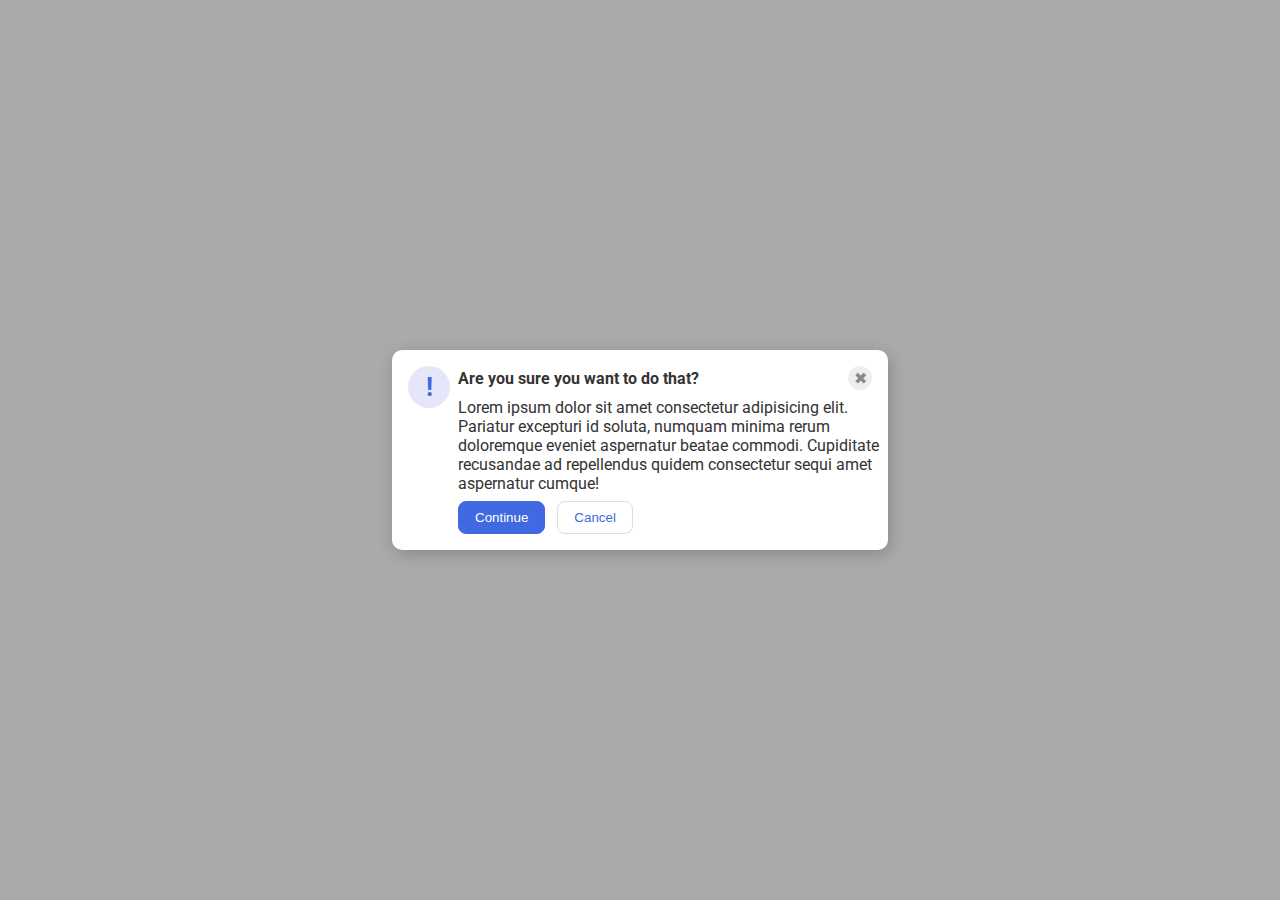
<file: flex/05-flex-modal/index.html>
<!DOCTYPE html>
<html lang="en">
  <head>
    <meta charset="UTF-8">
    <meta http-equiv="X-UA-Compatible" content="IE=edge">
    <meta name="viewport" content="width=device-width, initial-scale=1.0">
    <link rel="stylesheet" href="style.css">
    <title>Modal</title>
  </head>
  <body>
    <div class="modal">
      <div class="icon">!</div>
      <div class="container">
        <div class="top">
          <div class="header">Are you sure you want to do that?</div>
          <button class="close-button">✖</button>
        </div>
        <div class="text">Lorem ipsum dolor sit amet consectetur adipisicing elit. Pariatur excepturi id soluta, numquam minima rerum doloremque eveniet aspernatur beatae commodi. Cupiditate recusandae ad repellendus quidem consectetur sequi amet aspernatur cumque!</div>
        <button class="continue">Continue</button>
        <button class="cancel">Cancel</button>
      </div>
    </div>
  </body>
</html>
</file>
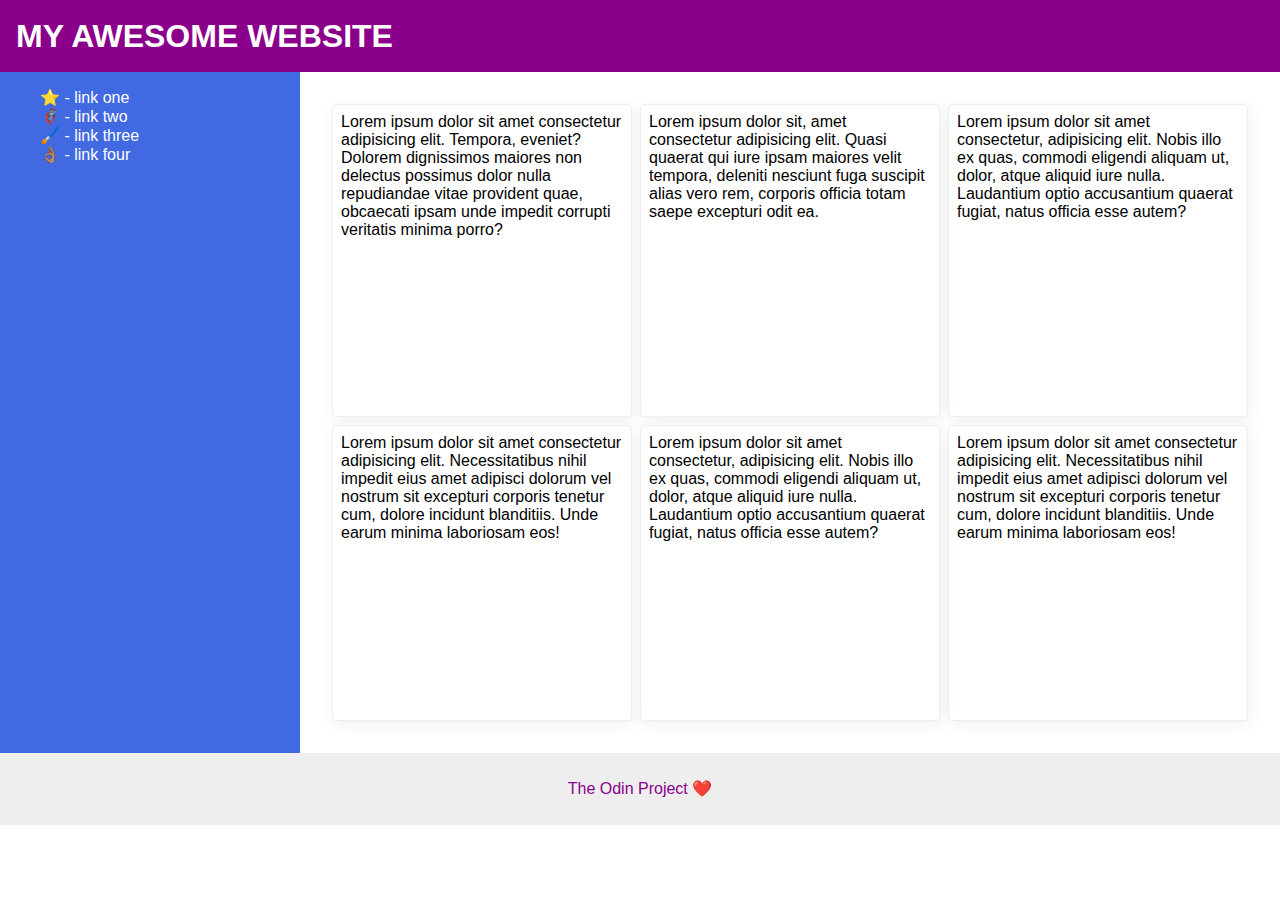
<file: flex/07-flex-layout-2/index.html>
<!DOCTYPE html>
<html lang="en">
  <head>
    <meta charset="UTF-8">
    <meta http-equiv="X-UA-Compatible" content="IE=edge">
    <meta name="viewport" content="width=device-width, initial-scale=1.0">
    <title>The Holy Grail</title>
    <link rel="stylesheet" href="style.css">
  </head>
  <body>
    <div class="header">
      MY AWESOME WEBSITE
    </div>
    <div class="container">
      <div class="sidebar">
        <ul>
          <li><a href="#">⭐ - link one</a></li>
          <li><a href="#">🦸🏽‍♂️ - link two</a></li>
          <li><a href="#">🖌️ - link three</a></li>
          <li><a href="#">👌🏽 - link four</a></li>
        </ul>
      </div>
      <div class="cards">
        <div class="card">Lorem ipsum dolor sit amet consectetur adipisicing elit. Tempora, eveniet? Dolorem dignissimos maiores non delectus possimus dolor nulla repudiandae vitae provident quae, obcaecati ipsam unde impedit corrupti veritatis minima porro?</div>
        <div class="card">Lorem ipsum dolor sit, amet consectetur adipisicing elit. Quasi quaerat qui iure ipsam maiores velit tempora, deleniti nesciunt fuga suscipit alias vero rem, corporis officia totam saepe excepturi odit ea.</div>
        <div class="card">Lorem ipsum dolor sit amet consectetur, adipisicing elit. Nobis illo ex quas, commodi eligendi aliquam ut, dolor, atque aliquid iure nulla. Laudantium optio accusantium quaerat fugiat, natus officia esse autem?</div>
        <div class="card">Lorem ipsum dolor sit amet consectetur adipisicing elit. Necessitatibus nihil impedit eius amet adipisci dolorum vel nostrum sit excepturi corporis tenetur cum, dolore incidunt blanditiis. Unde earum minima laboriosam eos!</div>
        <div class="card">Lorem ipsum dolor sit amet consectetur, adipisicing elit. Nobis illo ex quas, commodi eligendi aliquam ut, dolor, atque aliquid iure nulla. Laudantium optio accusantium quaerat fugiat, natus officia esse autem?</div>
        <div class="card">Lorem ipsum dolor sit amet consectetur adipisicing elit. Necessitatibus nihil impedit eius amet adipisci dolorum vel nostrum sit excepturi corporis tenetur cum, dolore incidunt blanditiis. Unde earum minima laboriosam eos!</div>
      </div>
    </div>
    <div class="footer">
      The Odin Project ❤️
    </div>
  </body>
</html>
</file>
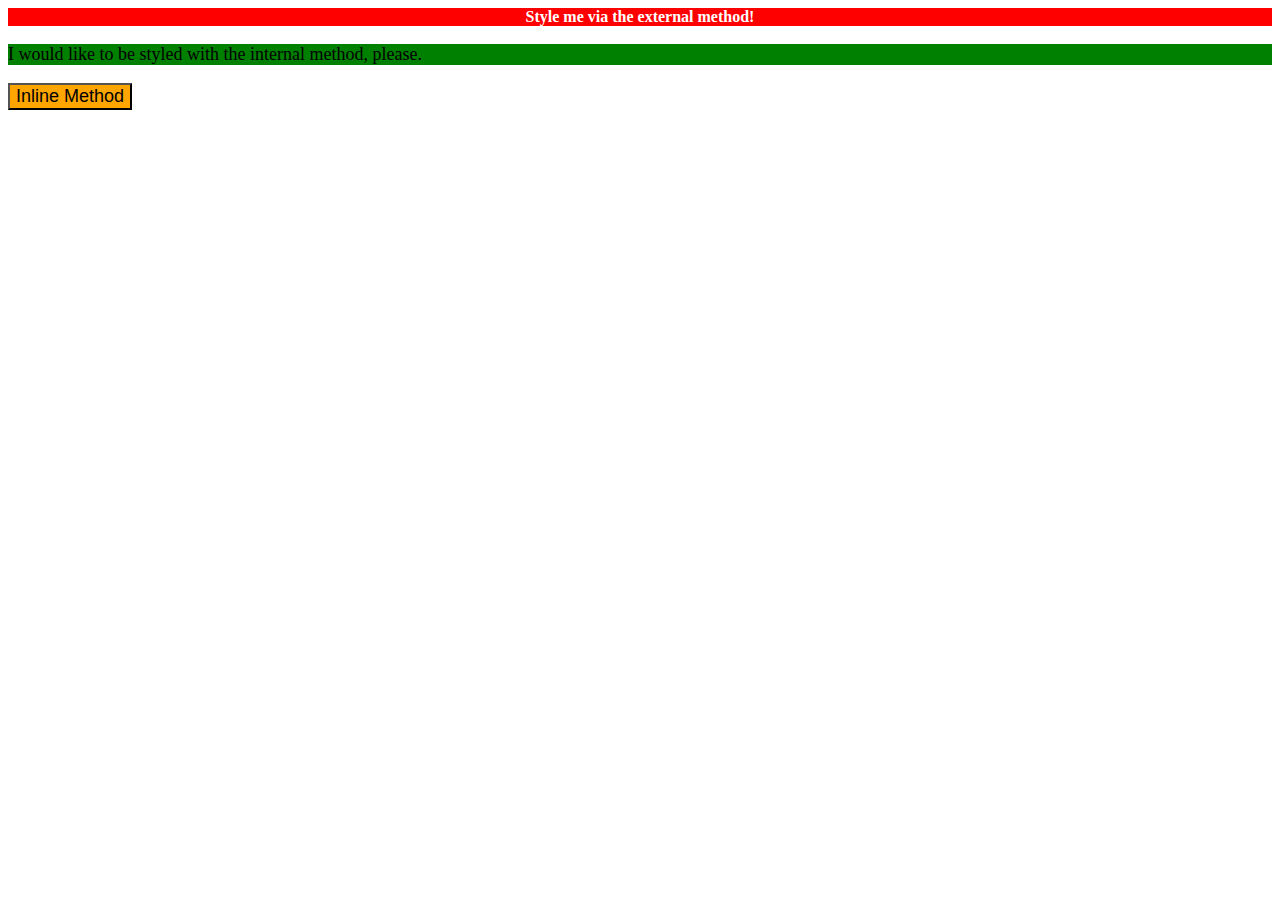
<file: foundations/01-css-methods/index.html>
<!DOCTYPE html>
<html lang="en">
  <head>
    <meta charset="UTF-8">
    <meta http-equiv="X-UA-Compatible" content="IE=edge">
    <meta name="viewport" content="width=device-width, initial-scale=1.0">
    <title>Methods for Adding CSS</title>
    <link rel="stylesheet" href="style.css">
  </head>
  <body>
    <style>
      p {
        background-color: green;
        color: whie;
        font-size: 18px;
        }
    </style>
    <div>Style me via the external method!</div>
    <p>I would like to be styled with the internal method, please.</p>
    <button style="background-color: orange; font-size: 18px;">Inline Method</button>
  </body>
</html>
</file>
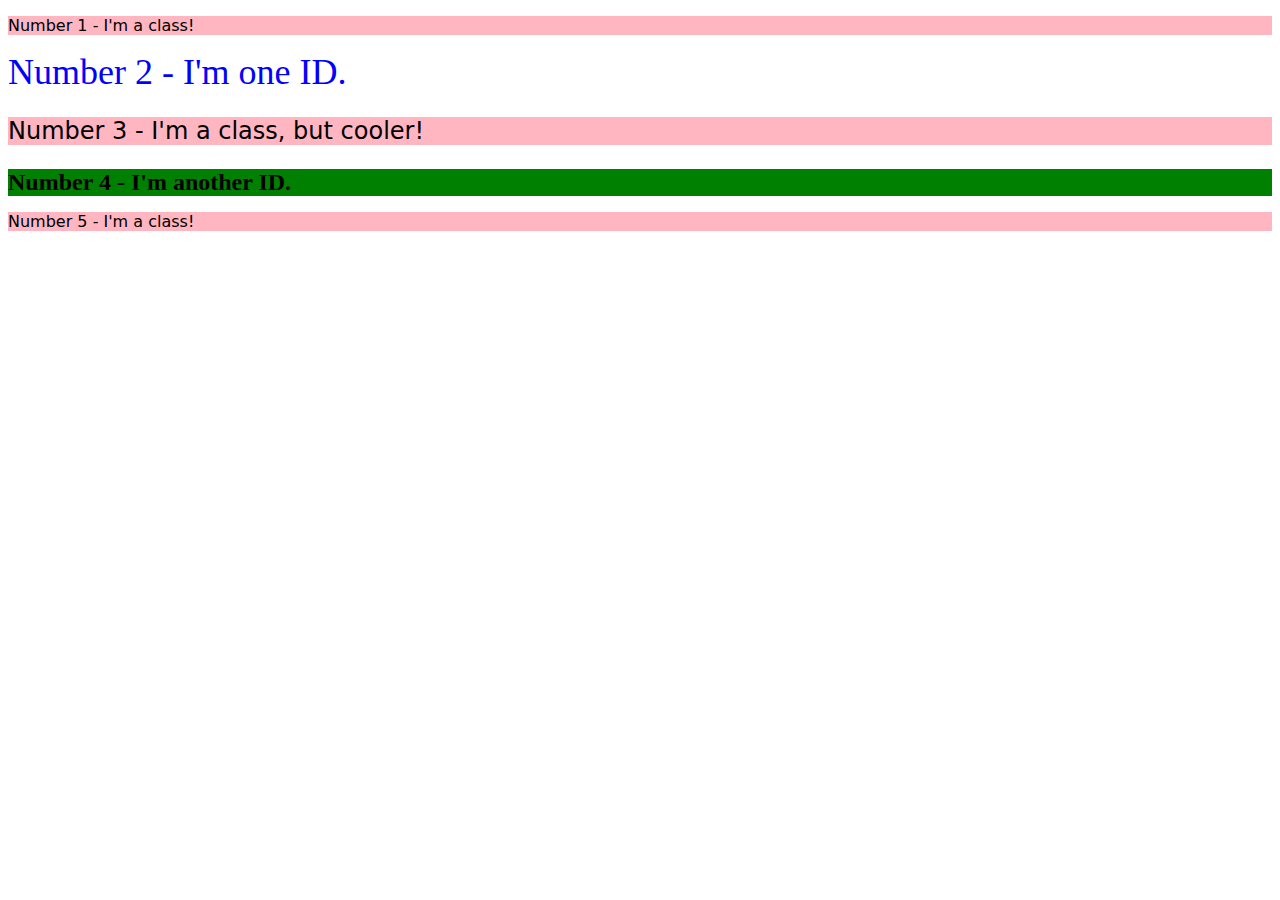
<file: foundations/02-class-id-selectors/index.html>
<!DOCTYPE html>
<html lang="en">
  <head>
    <meta charset="UTF-8">
    <meta http-equiv="X-UA-Compatible" content="IE=edge">
    <meta name="viewport" content="width=device-width, initial-scale=1.0">
    <title>Class and ID Selectors</title>
    <link rel="stylesheet" href="style.css">
  </head>
  <body>
    <p class="odd">Number 1 - I'm a class!</p>
    <div id="two">Number 2 - I'm one ID.</div>
    <p class="odd three">Number 3 - I'm a class, but cooler!</p>
    <div class="four">Number 4 - I'm another ID.</div>
    <p class="odd">Number 5 - I'm a class!</p>
  </body>
</html>
</file>
<file: flex/05-flex-modal/style.css>
@import url('https://fonts.googleapis.com/css2?family=Roboto:wght@400;700&display=swap');

html, body {
  height: 100%;
}

body {
  font-family: Roboto, sans-serif;
  margin: 0;
  background: #aaa;
  color: #333;
  /* I'll give you this one for free lol */
  display: flex;
  align-items: center;
  justify-content: center;
}

.modal {
  background: white;
  width: 480px;
  border-radius: 10px;
  box-shadow: 2px 4px 16px rgba(0,0,0,.2);
  display: flex;
  padding: 8px;
}

.icon {
  color: royalblue;
  font-size: 26px;
  font-weight: 700;
  background: lavender;
  width: 42px;
  height: 42px;
  border-radius: 50%;
  display: flex;
  align-items: center;
  justify-content: center;
  flex-shrink: 0;
  margin: 8px;
}

.close-button {
  background: #eee;
  border-radius: 50%;
  color: #888;
  font-weight: 400;
  font-size: 16px;
  height: 24px;
  width: 24px;
  display: flex;
  align-items: center;
  justify-content: center;
  border: 1px solid #eee;
  padding: 0;
}

button {
  cursor: pointer;
  padding: 8px 16px;
  border-radius: 8px;
}

button.continue {
  background: royalblue;
  border: 1px solid royalblue;
  color: white;
}

button.cancel {
  background: white;
  border: 1px solid #ddd;
  color: royalblue;
}

.header {
  font-weight: bold;
}

.top {
  display: flex;
  align-items: center;
  justify-content: space-between;
}

button {
  margin: 8px;
  margin-left: 0;
}
</file>
<file: flex/07-flex-layout-2/style.css>
body {
  font-family: -apple-system, BlinkMacSystemFont, 'Segoe UI', Roboto, Oxygen, Ubuntu, Cantarell, 'Open Sans', 'Helvetica Neue', sans-serif;
  margin: 0;
  min-height: 100vh;
}

.header {
  height: 72px;
  background: darkmagenta;
  color: white;
  font-weight: 900;
  font-size: 32px;
  display: flex;
  align-items: center;
  padding-left: 16px;
}

.footer {
  height: 72px;
  background: #eee;
  color: darkmagenta;
  display: flex;
  justify-content: center;
  align-items: center;
}

.container {
  display: flex;
}

.cards {
  display: flex;
  flex-wrap: wrap;
  gap: 8px;
  height: 68.5vh;
  padding: 32px;
}

.sidebar {
  width: 300px;
  background: royalblue;
  box-sizing: border-box;
  flex-shrink: 0;
}

li {
  list-style-type: none;
}

a {
  color: white;
  text-decoration: none;
}

.card {
  border: 1px solid #eee;
  box-shadow: 2px 4px 16px rgba(0,0,0,.06);
  border-radius: 4px;
  flex: auto;
  flex-basis: 250px;
  padding: 8px;
}
</file>
<file: foundations/01-css-methods/style.css>
div {
    background-color: red;
    color: white;
    font-size: 32;
    text-align: center;
    font-weight: bold;
}
</file>
<file: foundations/02-class-id-selectors/style.css>
.odd {
    background-color: lightpink;
    font-family: 'Verdana', 'DejaVu Sans', sans-serif;
}

#two {
    color: blue;
    font-size: 36px;
}

.three {
    font-size: 24px;
}

.four {
    background-color: green;
    font-size: 24px;
    font-weight: bold;
}

/* * **All odd numbered elements**: a light red/pink background, and a list of fonts containing `Verdana` and `DejaVu Sans` with `sans-serif` as a fallback
* **The second element**: blue text and a font size of 36px
* **The third element**: in addition to the styles for all odd numbered elements, add a font size of 24px
* **The fourth element**: a light green background, a font size of 24px, and bold */
</file>
